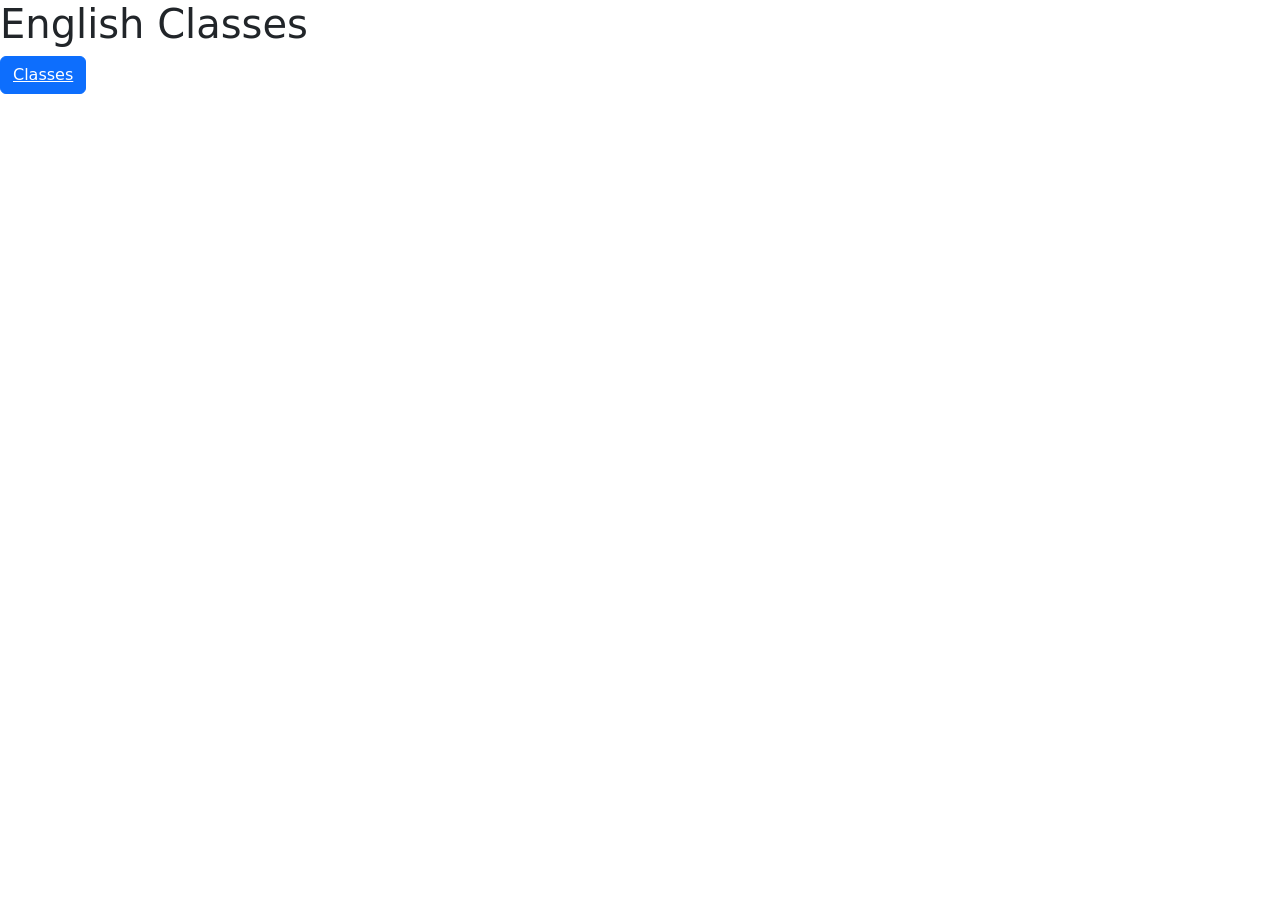
<file: Index.html>
<!DOCTYPE html>
<html lang="pt-BR">
    <head>
        <meta charset="UTF-8">
        <meta name="viewport" content="width=device-width, initial-scale=1.0">
        <title>Classes - Root - Main</title>
        <link href="https://cdn.jsdelivr.net/npm/bootstrap@5.3.8/dist/css/bootstrap.min.css" rel="stylesheet" integrity="sha384-sRIl4kxILFvY47J16cr9ZwB07vP4J8+LH7qKQnuqkuIAvNWLzeN8tE5YBujZqJLB" crossorigin="anonymous">
        <script src="https://cdn.jsdelivr.net/npm/bootstrap@5.3.8/dist/js/bootstrap.bundle.min.js" integrity="sha384-FKyoEForCGlyvwx9Hj09JcYn3nv7wiPVlz7YYwJrWVcXK/BmnVDxM+D2scQbITxI" crossorigin="anonymous"></script>
    </head>
    <body>
        <h1>English Classes</h1>
        <button class="btn btn-primary"><a style="color:rgb(255, 255, 255)" href="classes/">Classes</a></button>
    </body>
</html>
</file>
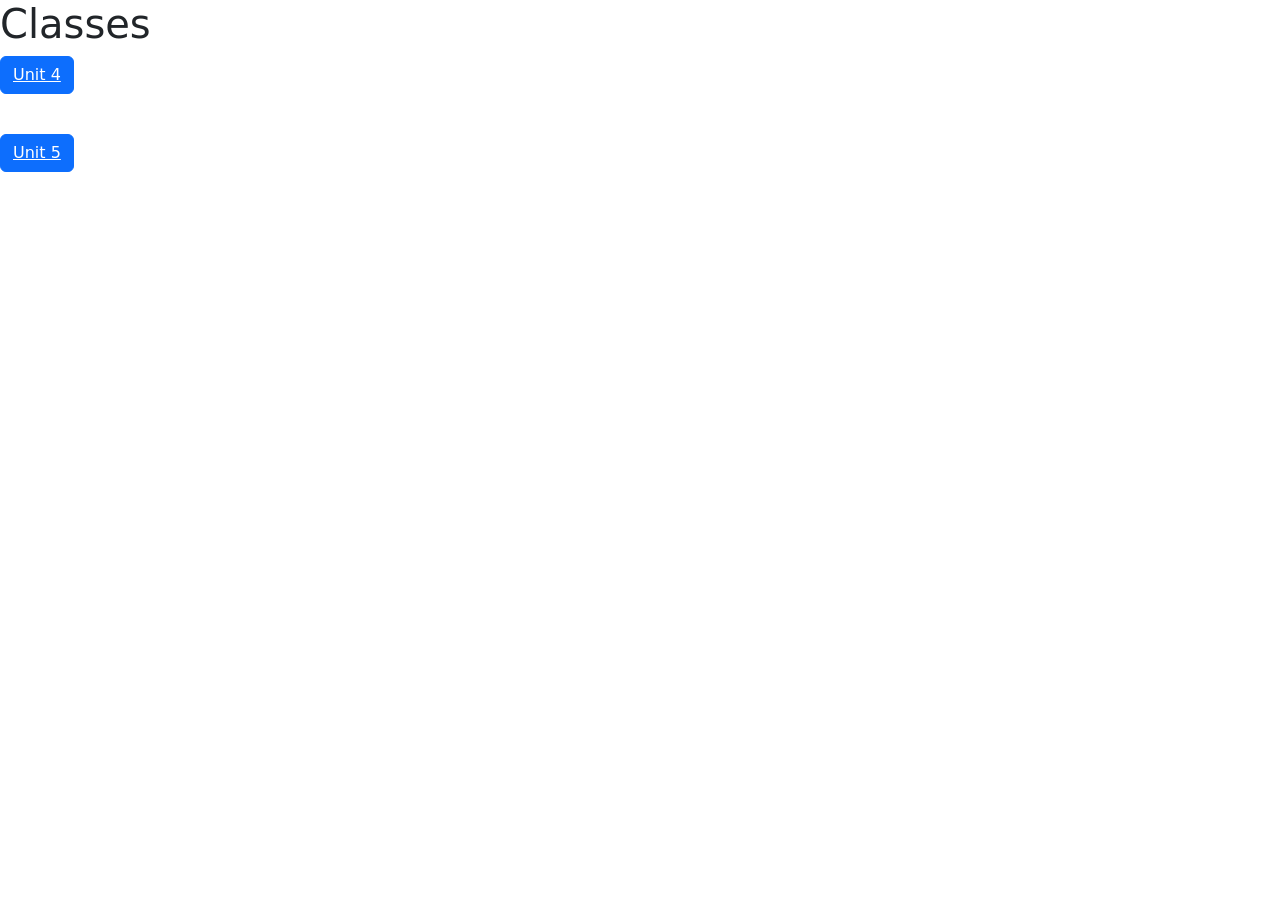
<file: classes/index.html>
<!DOCTYPE html>
<html lang="en">
    <head>
        <meta charset="UTF-8">
        <meta name="viewport" content="width=device-width, initial-scale=1.0">
        <title>Class - Right Place</title>
        <link href="https://cdn.jsdelivr.net/npm/bootstrap@5.3.8/dist/css/bootstrap.min.css" rel="stylesheet" integrity="sha384-sRIl4kxILFvY47J16cr9ZwB07vP4J8+LH7qKQnuqkuIAvNWLzeN8tE5YBujZqJLB" crossorigin="anonymous">
        <script src="https://cdn.jsdelivr.net/npm/bootstrap@5.3.8/dist/js/bootstrap.bundle.min.js" integrity="sha384-FKyoEForCGlyvwx9Hj09JcYn3nv7wiPVlz7YYwJrWVcXK/BmnVDxM+D2scQbITxI" crossorigin="anonymous"></script>
    </head>
    <body>
        <h1>Classes</h1>
        <button class="btn btn-primary"><a style="color:rgb(255, 255, 255)" href="unit4.html">Unit 4</a></button>
        <p style="color:rgb(255, 255, 255)">r</p>
        <button class="btn btn-primary"><a style="color:rgb(255, 255, 255)" href="unit5.html">Unit 5</a></button>
        <p style="color:rgb(255, 255, 255)">r</p>
    </body>
</html>
</file>
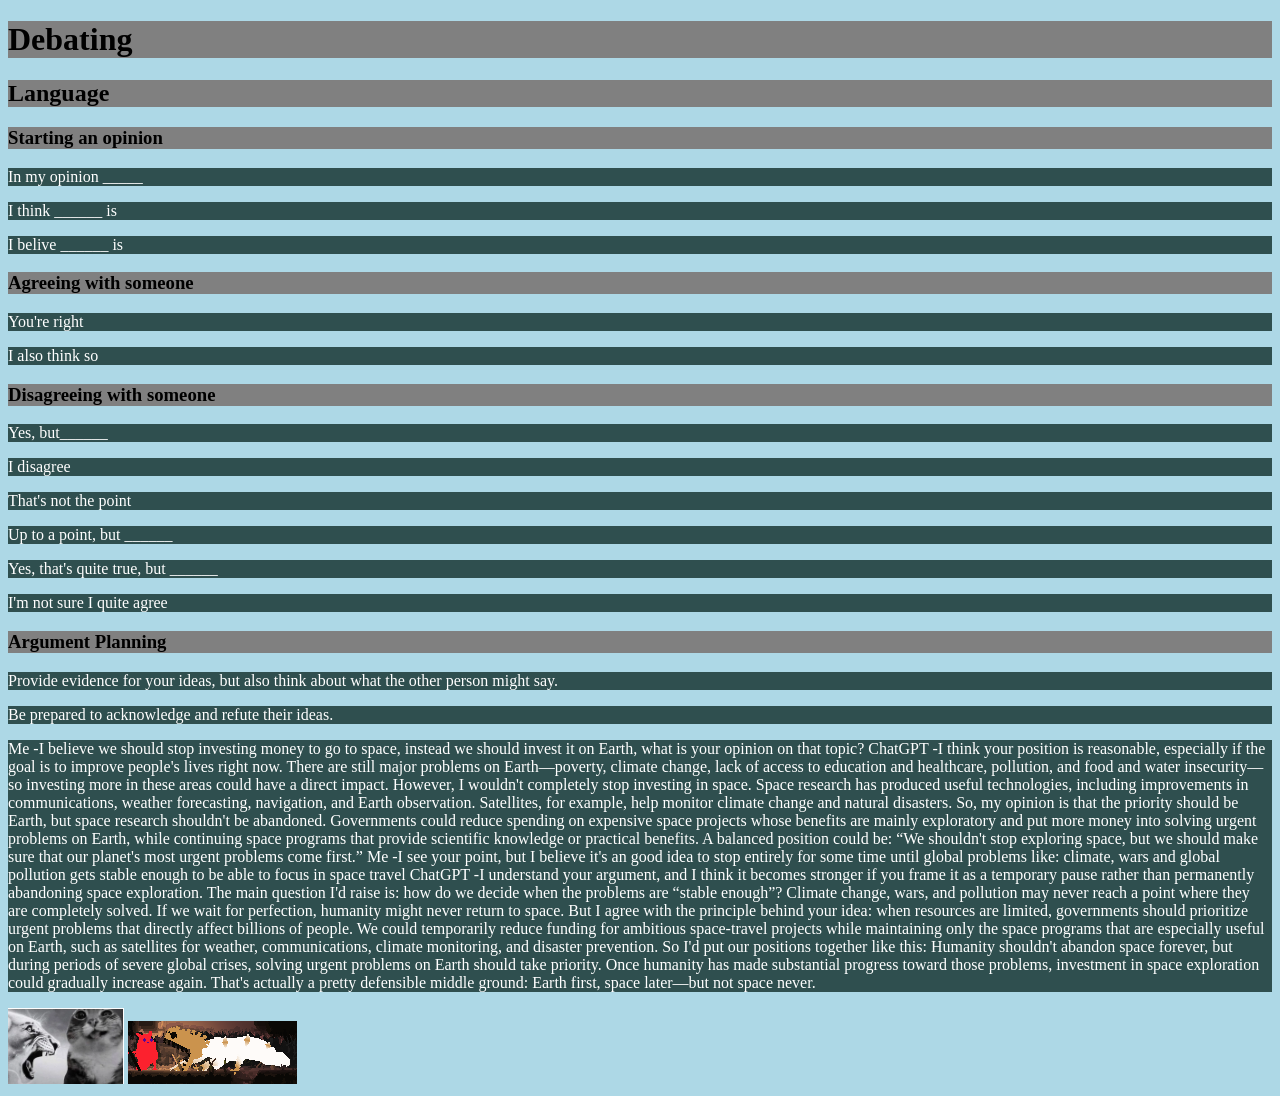
<file: classes/class1.html>
<!DOCTYPE html>
<html lang="en">
	<head>
		<title>English - Upper Intermediate</title>
		<style>
			body{
			background-color:lightblue
			}
			h1{
			background-color:gray
			}
			h2{
			background-color:gray
			}
			h3{
			background-color:gray
			}
			p{
			background-color:darkslategrey;
			color:white
			}
		</style>
	</head>
	<body>
		<h1>Debating</h1>
		<h2>Language</h2>
		<h3>Starting an opinion</h3>
		<p>In my opinion _____</p>
		<p>I think ______ is</p>
		<p>I belive ______ is</p>
		<h3>Agreeing with someone</h3>
		<p>You're right</p>
		<p>I also think so</p>
		<h3>Disagreeing with someone</h3>
		<p>Yes, but______</p>
		<p>I disagree</p>
		<p>That's not the point</p>
		<p>Up to a point, but ______</p>
		<p>Yes, that's quite true, but ______</p>
		<p>I'm not sure I quite agree</p>
		<h3>Argument Planning</h3>
		<p>Provide evidence for your ideas, but also think about what the other person might say.</p>
		<p>Be prepared to acknowledge and refute their ideas.</p>
		<p>Me -I believe we should stop investing money to go to space, instead we should invest it on Earth, what is your opinion on that topic?

ChatGPT -I think your position is reasonable, especially if the goal is to improve people's lives right now. There are still major problems on Earth—poverty, climate change, lack of access to education and healthcare, pollution, and food and water insecurity—so investing more in these areas could have a direct impact.

However, I wouldn't completely stop investing in space. Space research has produced useful technologies, including improvements in communications, weather forecasting, navigation, and Earth observation. Satellites, for example, help monitor climate change and natural disasters.

So, my opinion is that the priority should be Earth, but space research shouldn't be abandoned. Governments could reduce spending on expensive space projects whose benefits are mainly exploratory and put more money into solving urgent problems on Earth, while continuing space programs that provide scientific knowledge or practical benefits.

A balanced position could be: “We shouldn't stop exploring space, but we should make sure that our planet's most urgent problems come first.”

Me -I see your point, but I believe it's an good idea to stop entirely for some time until global problems like: climate, wars and global pollution gets stable enough to be able to focus in space travel

ChatGPT -I understand your argument, and I think it becomes stronger if you frame it as a temporary pause rather than permanently abandoning space exploration.

The main question I'd raise is: how do we decide when the problems are “stable enough”? Climate change, wars, and pollution may never reach a point where they are completely solved. If we wait for perfection, humanity might never return to space.

But I agree with the principle behind your idea: when resources are limited, governments should prioritize urgent problems that directly affect billions of people. We could temporarily reduce funding for ambitious space-travel projects while maintaining only the space programs that are especially useful on Earth, such as satellites for weather, communications, climate monitoring, and disaster prevention.

So I'd put our positions together like this:

Humanity shouldn't abandon space forever, but during periods of severe global crises, solving urgent problems on Earth should take priority. Once humanity has made substantial progress toward those problems, investment in space exploration could gradually increase again.

That's actually a pretty defensible middle ground: Earth first, space later—but not space never.</p>
		<img src="../assets/cat.png" alt="think">
		<img src="../assets/slugcat.png" alt="think">
	</body>
</html>
</file>
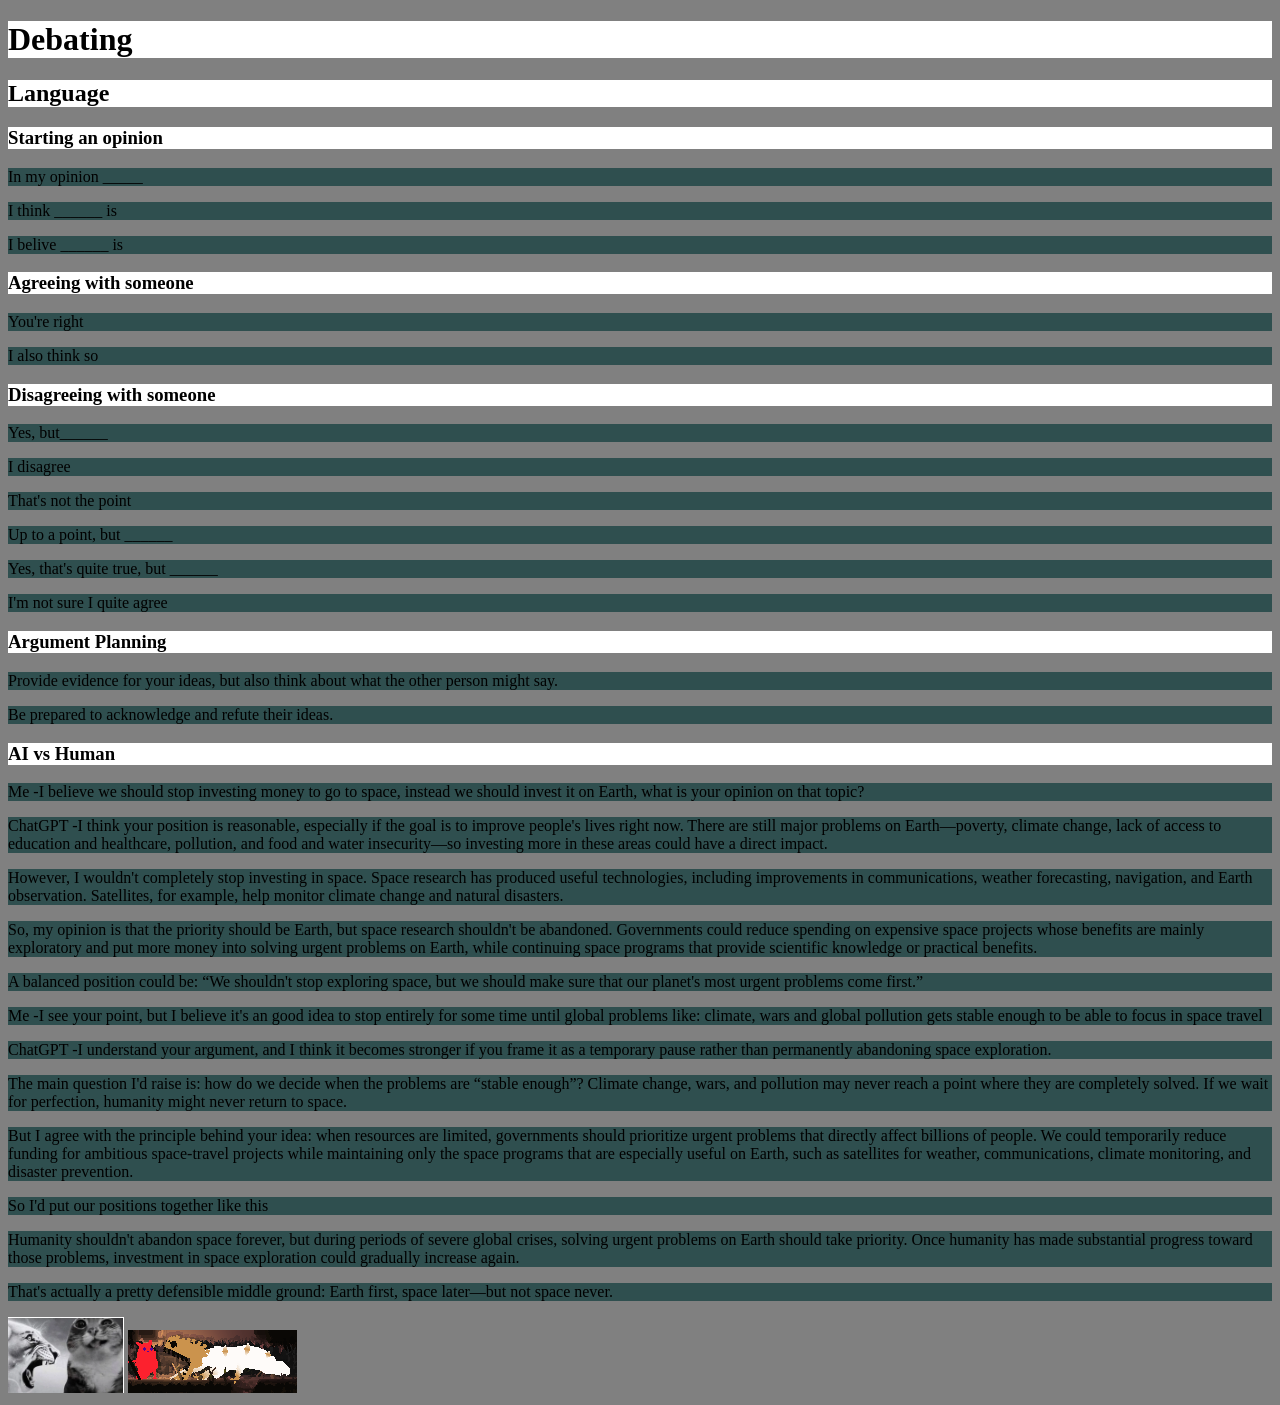
<file: classes/unit4.html>
<!DOCTYPE html>
<html lang="en">
	<head>
		<title>English - Upper Intermediate</title>
		<link rel="stylesheet" href="../assets/css/style.css">
	</head>
	<body>
		<h1>Debating</h1>
		<h2>Language</h2>
		<h3>Starting an opinion</h3>
		<p>In my opinion _____</p>
		<p>I think ______ is</p>
		<p>I belive ______ is</p>
		<h3>Agreeing with someone</h3>
		<p>You're right</p>
		<p>I also think so</p>
		<h3>Disagreeing with someone</h3>
		<p>Yes, but______</p>
		<p>I disagree</p>
		<p>That's not the point</p>
		<p>Up to a point, but ______</p>
		<p>Yes, that's quite true, but ______</p>
		<p>I'm not sure I quite agree</p>
		<h3>Argument Planning</h3>
		<p>Provide evidence for your ideas, but also think about what the other person might say.</p>
		<p>Be prepared to acknowledge and refute their ideas.</p>
		<h3>AI vs Human</h3>
		<p>Me -I believe we should stop investing money to go to space, instead we should invest it on Earth, what is your opinion on that topic?
		<p>ChatGPT -I think your position is reasonable, especially if the goal is to improve people's lives right now. There are still major problems on Earth—poverty, climate change, lack of access to education and healthcare, pollution, and food and water insecurity—so investing more in these areas could have a direct impact.</p>
		<p>However, I wouldn't completely stop investing in space. Space research has produced useful technologies, including improvements in communications, weather forecasting, navigation, and Earth observation. Satellites, for example, help monitor climate change and natural disasters.</p>
		<p>So, my opinion is that the priority should be Earth, but space research shouldn't be abandoned. Governments could reduce spending on expensive space projects whose benefits are mainly exploratory and put more money into solving urgent problems on Earth, while continuing space programs that provide scientific knowledge or practical benefits.</p>
		<p>A balanced position could be: “We shouldn't stop exploring space, but we should make sure that our planet's most urgent problems come first.”</p>
		<p>Me -I see your point, but I believe it's an good idea to stop entirely for some time until global problems like: climate, wars and global pollution gets stable enough to be able to focus in space travel</p>
		<p>ChatGPT -I understand your argument, and I think it becomes stronger if you frame it as a temporary pause rather than permanently abandoning space exploration.</p>
		<p>The main question I'd raise is: how do we decide when the problems are “stable enough”? Climate change, wars, and pollution may never reach a point where they are completely solved. If we wait for perfection, humanity might never return to space.</p>
		<p>But I agree with the principle behind your idea: when resources are limited, governments should prioritize urgent problems that directly affect billions of people. We could temporarily reduce funding for ambitious space-travel projects while maintaining only the space programs that are especially useful on Earth, such as satellites for weather, communications, climate monitoring, and disaster prevention.</p>
		<p>So I'd put our positions together like this</p>
		<p>Humanity shouldn't abandon space forever, but during periods of severe global crises, solving urgent problems on Earth should take priority. Once humanity has made substantial progress toward those problems, investment in space exploration could gradually increase again.</p>
		<p>That's actually a pretty defensible middle ground: Earth first, space later—but not space never.</p>
		<img src="../assets/Images/cat.png" alt="think">
		<img src="../assets/Images/slugcat.png" alt="think">
	</body>
</html>
</file>
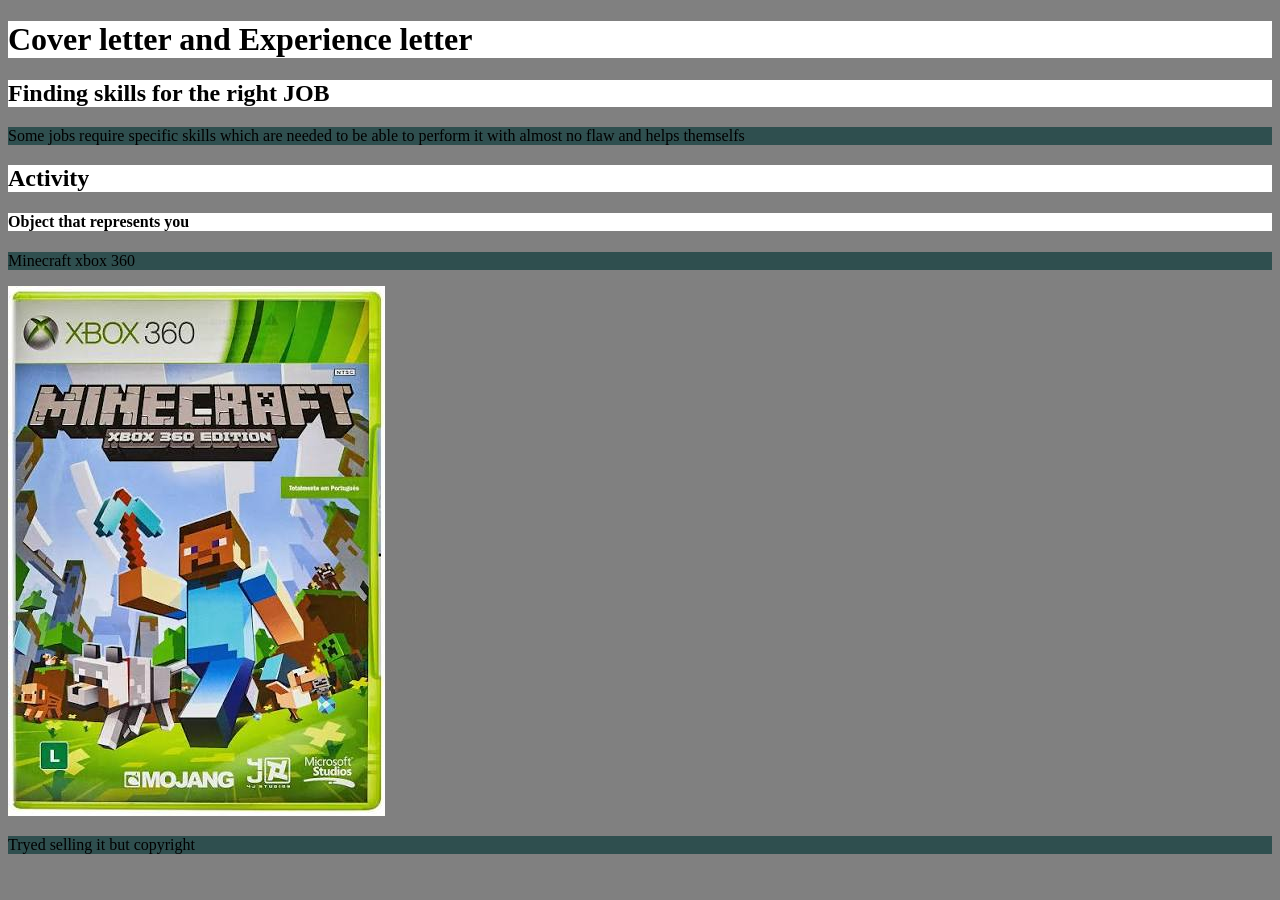
<file: classes/unit5.html>
<!DOCTYPE html>
<html lang="en">
    <head>
        <meta charset="UTF-8">
        <meta name="viewport" content="width=device-width, initial-scale=1.0">
        <title>English - Upper Intermediate</title>
		<link rel="stylesheet" href="../assets/css/style.css">
    </head>
    <body>
       <h1>Cover letter and Experience letter</h1>
       <h2>Finding skills for the right JOB</h2> 
       <p>Some jobs require specific skills which are needed to be able to perform it with almost no flaw and helps themselfs</p>
       <h2>Activity</h2>
       <h4>Object that represents you</h4>
       <p>Minecraft xbox 360</p>
       <img src="../assets/Images/xbox.jpg" alt="minecraft xbox 360">
       <p>Tryed selling it but copyright</p>
    </body>
</html>
</file>
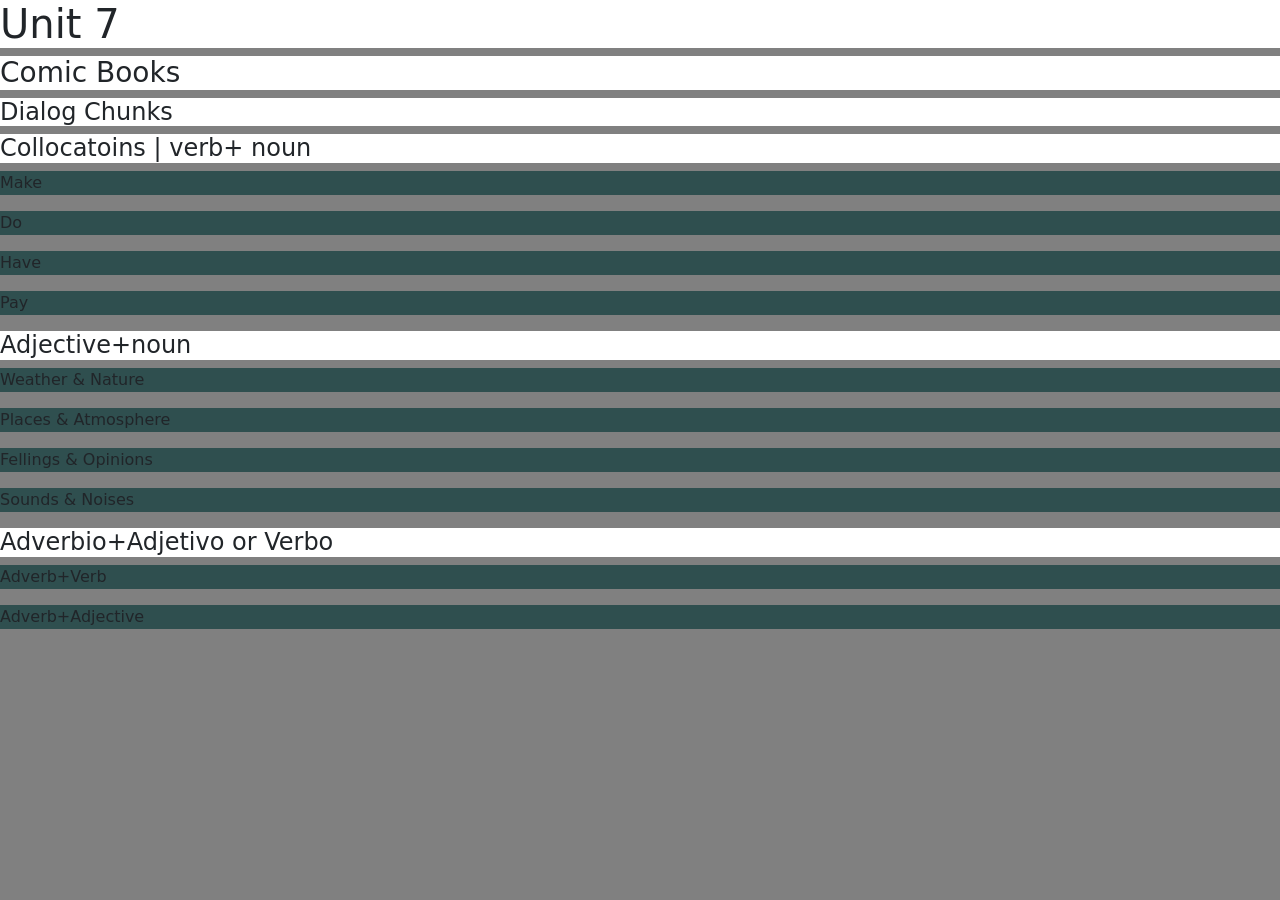
<file: classes/unit7.html>
<DOCTYPE! html>
<html>
    <head>
        <meta charset="UTF-8">
        <meta name="viewport" content="width=device-width, initial-scale=1.0">
        <title>Unit 7</title>
        <link href="https://cdn.jsdelivr.net/npm/bootstrap@5.3.8/dist/css/bootstrap.min.css" rel="stylesheet" integrity="sha384-sRIl4kxILFvY47J16cr9ZwB07vP4J8+LH7qKQnuqkuIAvNWLzeN8tE5YBujZqJLB" crossorigin="anonymous">
        <script src="https://cdn.jsdelivr.net/npm/bootstrap@5.3.8/dist/js/bootstrap.bundle.min.js" integrity="sha384-FKyoEForCGlyvwx9Hj09JcYn3nv7wiPVlz7YYwJrWVcXK/BmnVDxM+D2scQbITxI" crossorigin="anonymous"></script>
        <link rel="stylesheet" href="../assets/css/style.css">
    </head>
    <body>
        <h1>Unit 7</h1>
        <h3>Comic Books</h3>
        <h4>Dialog Chunks</h4>
        <h4>Collocatoins | verb+ noun</h4>
        <p>Make</p>
        <p>Do</p>
        <p>Have</p>
        <p>Pay</p>
        <h4>Adjective+noun</h4>
        <p>Weather & Nature</p>
        <p>Places & Atmosphere</p>
        <p>Fellings & Opinions</p>
        <p>Sounds & Noises</p>
        <h4>Adverbio+Adjetivo or Verbo</h4>
        <p>Adverb+Verb</p>
        <p>Adverb+Adjective</p>
    </body>
</html>
</file>
<file: assets/css/style.css>
body{
background-color:gray
}
h1{
background-color:white
}
h2{
background-color:white
}
h3{
background-color:white
}
h4{
background-color:white
}
p{
background-color:darkslategray;
}
.make{
    color:#ff0054;
}
</file>
